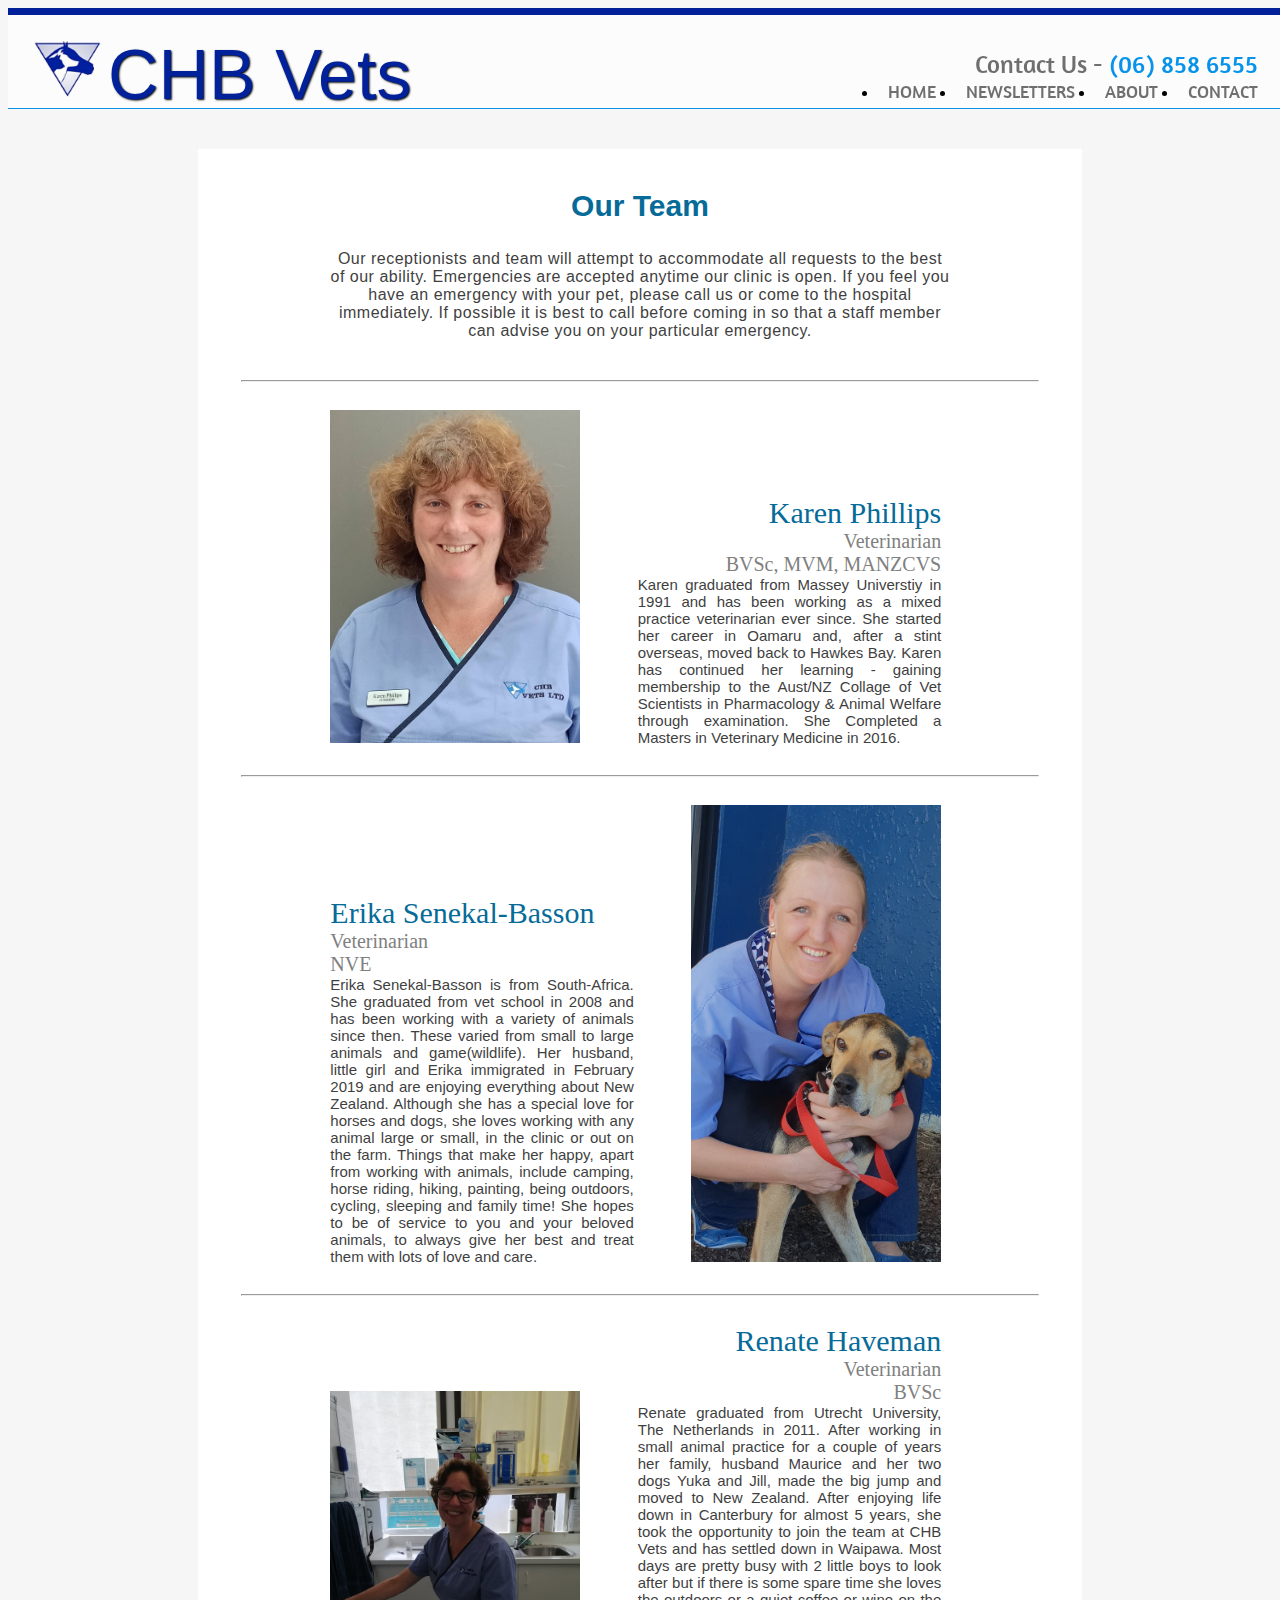
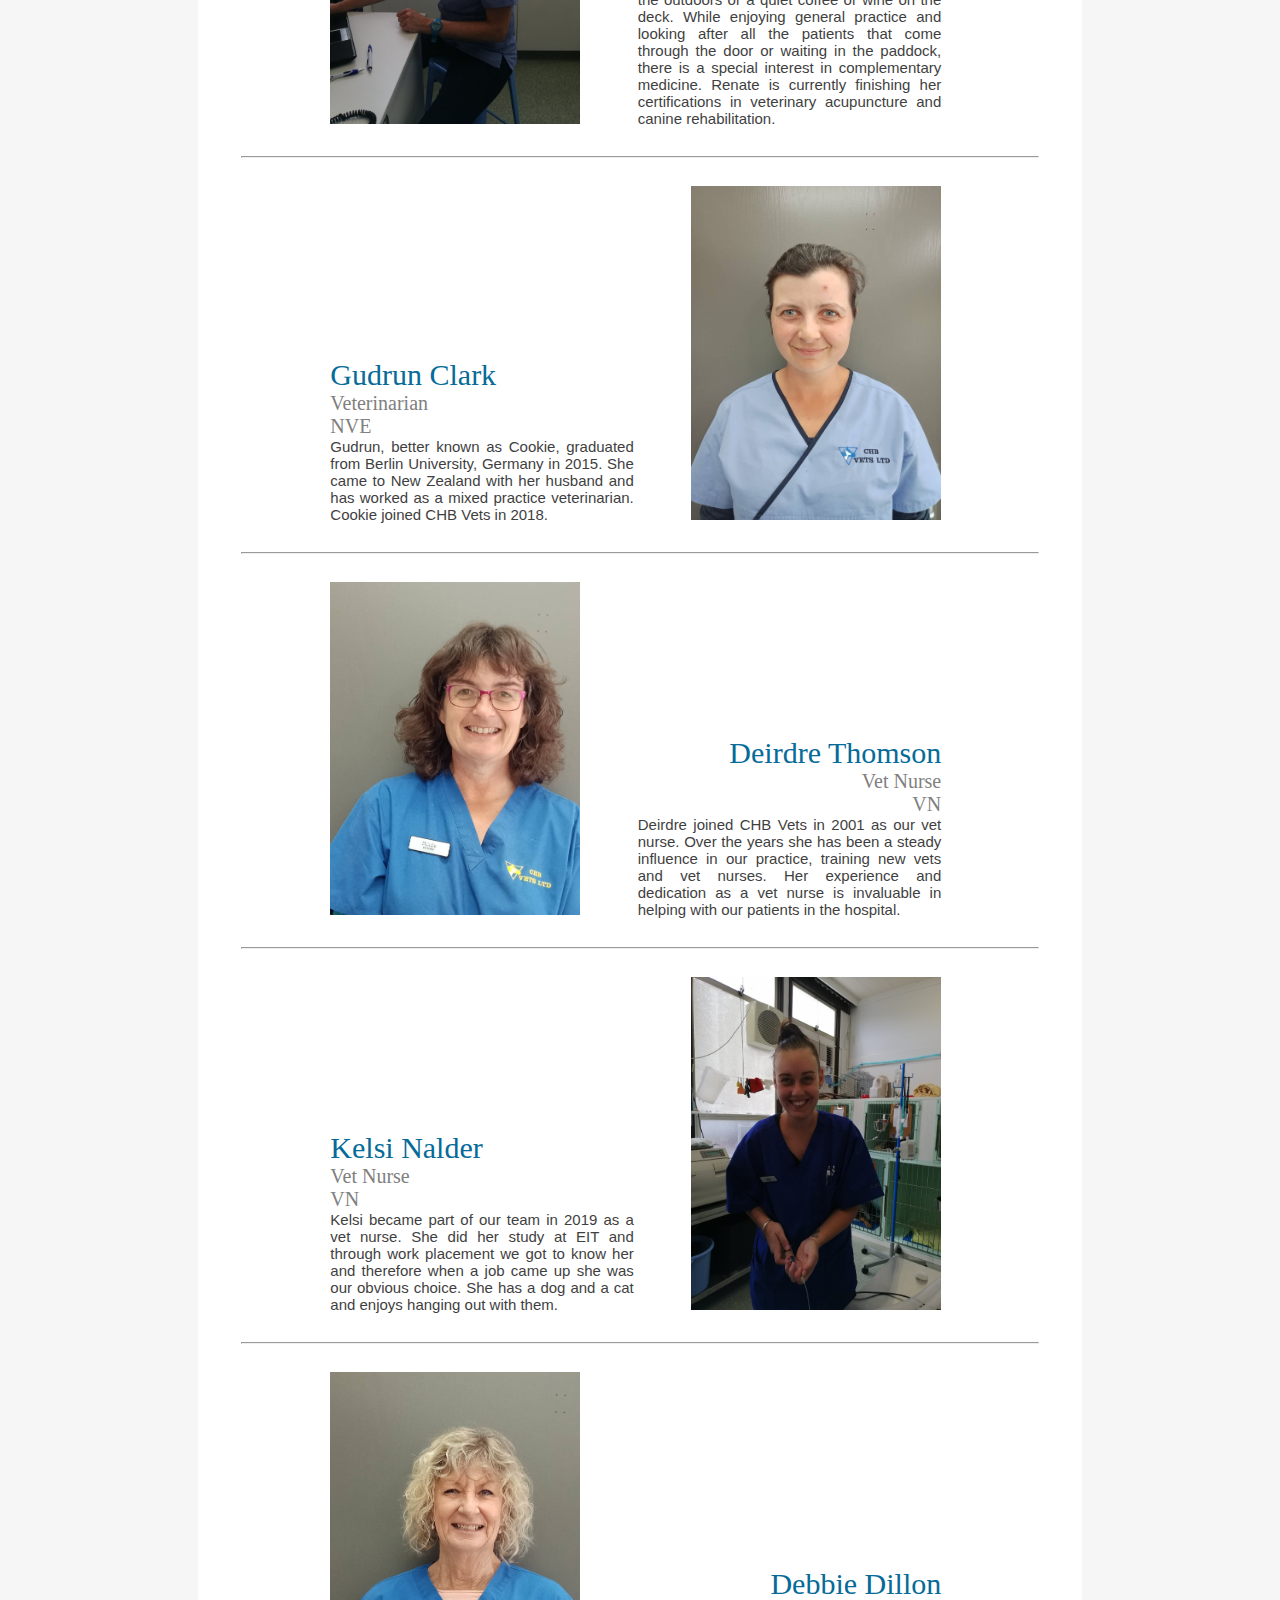
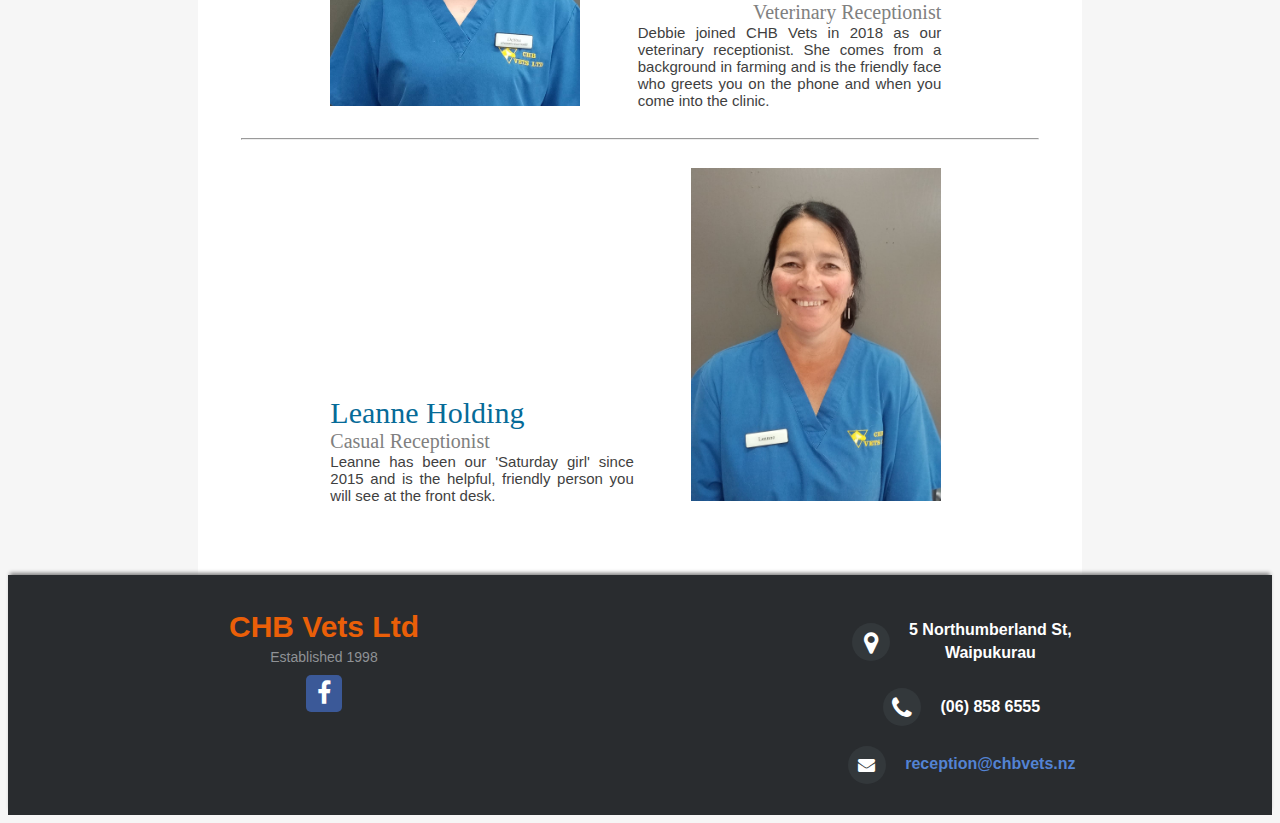
<file: src/about_us.html>
<!DOCTYPE html>
<html lang="en">
<head>
    <title>CHB Vets Ltd</title>
    <meta name="viewport" content="initial-scale=1.0">
    <meta charset="utf-8">
    
    <link rel="shortcut icon" href="images/logo_H7E_icon.ico"/>
    
    <link rel="stylesheet" type="text/css" href="http://meyerweb.com/eric/tools/css/reset/reset.css">
    <link rel="stylesheet" href="https://cdnjs.cloudflare.com/ajax/libs/font-awesome/4.7.0/css/font-awesome.min.css">
    
    <link rel="stylesheet" href="css/base.css">
    <link rel="stylesheet" href="css/about_content.css">
    
</head>
<body>
    <header>
        <nav>
        <div class="buffer"></div>
            <a class="logo" href="index.html"><img src="images/logo.png">CHB Vets</a>
            
            <ul class="desktop-display">                
                <li><a href="index.html">Home</a></li>
                <li><a href="newsletter.html">NewsLetters</a></li>
                <li><a href="about_us.html">About</a></li>
                <li><a href="contact.html">Contact</a></li>           
            </ul>
            
            <div class="mobile-display">
                <button class="drop-btn">&#9776;</button>
                <div class="dropdown-content">
                    <a href="index.html">Home</a>
                    <a href="newsletter.html">NewsLetters</a>
                    <a href="about_us.html">About</a>
                    <a href="contact.html">Contact</a>
                </div>
            </div>
            
            <div class="nav-contact">
                <span>Contact Us - </span>
                <a href="tel:+64-6-858-6555">(06) 858 6555</a>
            </div>                        
        </nav>
    </header>
    
        
    <section class="page-continer">
        <div class="about_us-heading">
            <h1>Our Team</h1>
            <p>Our receptionists and team will attempt to accommodate all requests to the best of our ability. Emergencies are accepted anytime our clinic is open. If you feel you have an emergency with your pet, please call us or come to the hospital immediately. If possible it is best to call before coming in so that a staff member can advise you on your particular emergency.</p>
        </div>
        
<!--#### Each profile with a right-side headshot has a 'upper-text' class that is turned off when the page resizes ####-->
        <hr>        
        <div class="profile-left">
            <div class="container">
                <img src="images/about_images/karen-headshot.jpg">
            </div>
            <div class="container">
                <div class="text-align">
                    <div class="title">Karen Phillips</div>
                    <div class="position">Veterinarian</div>
                    <div class="education">BVSc, MVM, MANZCVS</div>
                    <div class="bio">Karen graduated from Massey Universtiy in 1991 and has been working as a mixed practice veterinarian ever since. She started her career in Oamaru and, after a stint overseas, moved back to Hawkes Bay. Karen has continued her learning - gaining membership to the Aust/NZ Collage of Vet Scientists in Pharmacology &amp; Animal Welfare through examination. She Completed a Masters in Veterinary Medicine in 2016.</div>
                </div>
            </div>
        </div>
<!--############ RIGHT PROFILE ############-->
        <hr>
        <div class="profile-right">
            <div class="container">
                <div class="upper-text">
                    <div class="text-align">
                        <div class="title">Erika Senekal-Basson</div>
                        <div class="position">Veterinarian</div>
                        <div class="education">NVE</div>
                        <div class="bio">Erika Senekal-Basson is from South-Africa. She graduated from vet school in 2008 and has been
                                            working with a variety of animals since then. These varied from small to large animals and
                                            game(wildlife). Her husband, little girl and Erika immigrated in February 2019 and are enjoying
                                            everything about New Zealand. Although she has a special love for horses and dogs, she loves
                                            working with any animal large or small, in the clinic or out on the farm. Things that make her happy,
                                            apart from working with animals, include camping, horse riding, hiking, painting, being outdoors,
                                            cycling, sleeping and family time! She hopes to be of service to you and your beloved animals, to
                                            always give her best and treat them with lots of love and care.</div>
                    </div>
                </div>
            </div>
            <div class="container">
                <img src="images/about_images/Erika-headshot.jpg">
            </div>
            <div class="lower-text">
                <div class="text-align">
                    <div class="title">Erika Senekal-Basson</div>
                    <div class="position">Veterinarian</div>
                    <div class="education">NVE</div>
                    <div class="bio">Erika Senekal-Basson is from South-Africa. She graduated from vet school in 2008 and has been
                                        working with a variety of animals since then. These varied from small to large animals and
                                        game(wildlife). Her husband, little girl and Erika immigrated in February 2019 and are enjoying
                                        everything about New Zealand. Although she has a special love for horses and dogs, she loves
                                        working with any animal large or small, in the clinic or out on the farm. Things that make her happy,
                                        apart from working with animals, include camping, horse riding, hiking, painting, being outdoors,
                                        cycling, sleeping and family time! She hopes to be of service to you and your beloved animals, to
                                        always give her best and treat them with lots of love and care.</div>
                </div>
            </div>
        </div>
<!--############ LEFT PROFILE ############-->
        <hr>
        <div class="profile-left">
            <div class="container">
                <img src="images/about_images/Renate-headshot.jpg">            
            </div>
            <div class="container">
                <div class="text-align">
                    <div class="title">Renate Haveman</div>
                    <div class="position">Veterinarian</div>
                    <div class="education">BVSc</div>
                    <div class="bio">Renate graduated from Utrecht University, The Netherlands in 2011. After working in small
                                        animal practice for a couple of years her family, husband Maurice and her two dogs Yuka and
                                        Jill, made the big jump and moved to New Zealand. After enjoying life down in Canterbury for
                                        almost 5 years, she took the opportunity to join the team at CHB Vets and has settled down in
                                        Waipawa. Most days are pretty busy with 2 little boys to look after but if there is some spare
                                        time she loves the outdoors or a quiet coffee or wine on the deck.
                                        While enjoying general practice and looking after all the patients that come through the door or
                                        waiting in the paddock, there is a special interest in complementary medicine. Renate is
                                        currently finishing her certifications in veterinary acupuncture and canine rehabilitation.</div>
                </div>
            </div>
        </div>
<!--############ RIGHT PROFILE ############-->
        <hr>
        <div class="profile-right">
            <div class="container">
                <div class="upper-text">
                    <div class="text-align">
                        <div class="title">Gudrun Clark</div>
                        <div class="position">Veterinarian</div>
                        <div class="education">NVE</div>
                        <div class="bio">Gudrun, better known as Cookie, graduated from Berlin University, Germany in 2015. She came to New Zealand with her husband and has worked as a mixed practice veterinarian. Cookie joined CHB Vets in 2018.</div>
                    </div>
                </div>
            </div>
            <div class="container">
                <img src="images/about_images/Gudrun-headshot.jpg">
            </div>
            <div class="lower-text">
                <div class="text-align">
                    <div class="title">Gudrun Clark</div>
                    <div class="position">Veterinarian</div>
                    <div class="education">NVE</div>
                    <div class="bio">Gudrun, better known as Cookie, graduated from Berlin University, Germany in 2015 She came to New Zealand with her husband and has worked as a mixed practice veterinarian. Cookie joined CHB Vets in 2018.</div>
                </div>
            </div>
        </div>
<!--############ LEFT PROFILE ############-->
        <hr>
        <div class="profile-left">
            <div class="container">
                <img src="images/about_images/deirdre-headshot.jpg">            
            </div>
            <div class="container">
                <div class="text-align">
                    <div class="title">Deirdre Thomson</div>
                    <div class="position">Vet Nurse</div>
                    <div class="education">VN</div>
                    <div class="bio">Deirdre joined CHB Vets in 2001 as our vet nurse. Over the years she has been a steady influence in our practice, training new vets and vet nurses. Her experience and dedication as a vet nurse is invaluable in helping with our patients in the hospital.</div>
                </div>
            </div>
        </div>
<!--############ RIGHT PROFILE ############-->
        <hr>
        <div class="profile-right">
            <div class="container">
                <div class="upper-text">
                    <div class="text-align">
                        <div class="title">Kelsi Nalder</div>
                        <div class="position">Vet Nurse</div>
                        <div class="education">VN</div>
                        <div class="bio">Kelsi became part of our team in 2019 as a vet nurse. She did her study at EIT and through work placement we   got to know her and therefore when a job came up she was our obvious choice. She has a dog and a cat and enjoys hanging out with them.</div>
                    </div>
                </div>
            </div>
            <div class="container">
                <img src="images/about_images/Kelsi-headshot.jpg">
            </div>
            <div class="lower-text">
                <div class="text-align">
                    <div class="title">Kelsi Dillon</div>
                    <div class="position">Vet Nurse</div>
                    <div class="education">VN</div>
                    <div class="bio">Kelsi became part of our team in 2019 as a vet nurse. She did her study at EIT and through work placement we got to know her and therefore when a job came up she was our obvious choice. She has a dog and a cat and enjoys hanging out with them.</div>
                </div>
            </div>
        </div>
<!--############ LEFT PROFILE ############-->
        <hr>
        <div class="profile-left">
            <div class="container">
                <img src="images/about_images/Debbie-headshot.jpg">
            </div>
            <div class="container">
                <div class="text-align">
                    <div class="title">Debbie Dillon</div>
                        <div class="position">Veterinary Receptionist</div>
                        <div class="bio">Debbie joined CHB Vets in 2018 as our veterinary receptionist. She comes from a background in farming and is the friendly face who greets you on the phone and when you come into the clinic.</div>
                </div>
            </div>
        </div>
<!--############ RIGHT PROFILE ############-->
        <hr>
        <div class="profile-right">
            <div class="container">
                <div class="upper-text">
                    <div class="text-align">
                        <div class="title">Leanne Holding</div>
                        <div class="position">Casual Receptionist</div>
                        <div class="bio">Leanne has been our 'Saturday girl' since 2015 and is the helpful, friendly person you will see at the front desk.</div>
                    </div>
                </div>
            </div>
            <div class="container">
                <img src="images/about_images/Leanne-headshot.jpg">
            </div>
            <div class="lower-text">
                <div class="text-align">
                    <div class="title">Leanne Holding</div>
                    <div class="position">Casual Receptionist</div>
                    <div class="bio">Leanne has been our 'Saturday girl' since 2015 and is the helpful, friendly person you will see at the front desk.</div>
                </div>
            </div>
        </div>
        
        
<!-- Saved for right side headshot
        <hr>
        <div class="profile-right">
            <div class="container">
                <div class="upper-text">
                    <div class="text-align">
                        <div class="title">Joe Doe</div>
                        <div class="position">Vet Nurse</div>
                        <div class="education">BVNS</div>
                    </div>
                </div>
            </div>
            <div class="container">
                <img src="images/about_images/headshot.jpg">
            </div>
-->
<!-- Saved for left side headshot
        <div class="profile-left">
            <div class="container">
                <img src="images/about_images/mary-headshot.jpg">
            </div>
            <div class="container">
                <div class="text-align">
                    <div class="title">Leanne Holding</div>
                    <div class="position">Casual Receptionist</div>
                    <div class="education">VN</div>
                    <div>Leanne has been our 'Saturday girl' since 2015 and is the helpful, friendly person you will see at the front desk.</div>
                </div>
            </div>
        </div>
-->
    </section>
    
    
    
    <footer class="footer-distributed">
        <div class="footer-left">
            <div class="footer-logo">CHB Vets Ltd</div>
            <div class="footer-tagline">Established 1998</div>
            <div class="footer-links">
                <a href="https://www.facebook.com/pages/category/Local-Business/CHB-Vets-Ltd-130416423692767/" class="fa fa-facebook" target="_newtab"></a>
            </div>
        </div>
        <div class="footer-right">
            <div>
                <i class="fa fa-map-marker"></i>
                <p class="footer-address"><a href="https://goo.gl/maps/vgKzogWM1EK2" target="_newtab">5 Northumberland St, <strong>Waipukurau</strong></a></p>
            </div>                
            <div>
                <i class="fa fa-phone"></i>
                <p><a href="tel:+64-6-858-6555">(06) 858 6555</a></p>
            </div>
            <div>
                <i class="fa fa-envelope"></i>
                <p class="footer-email">reception@chbvets.nz</p>
            </div>
        </div>
    </footer>
    
</body>
</html>
</file>
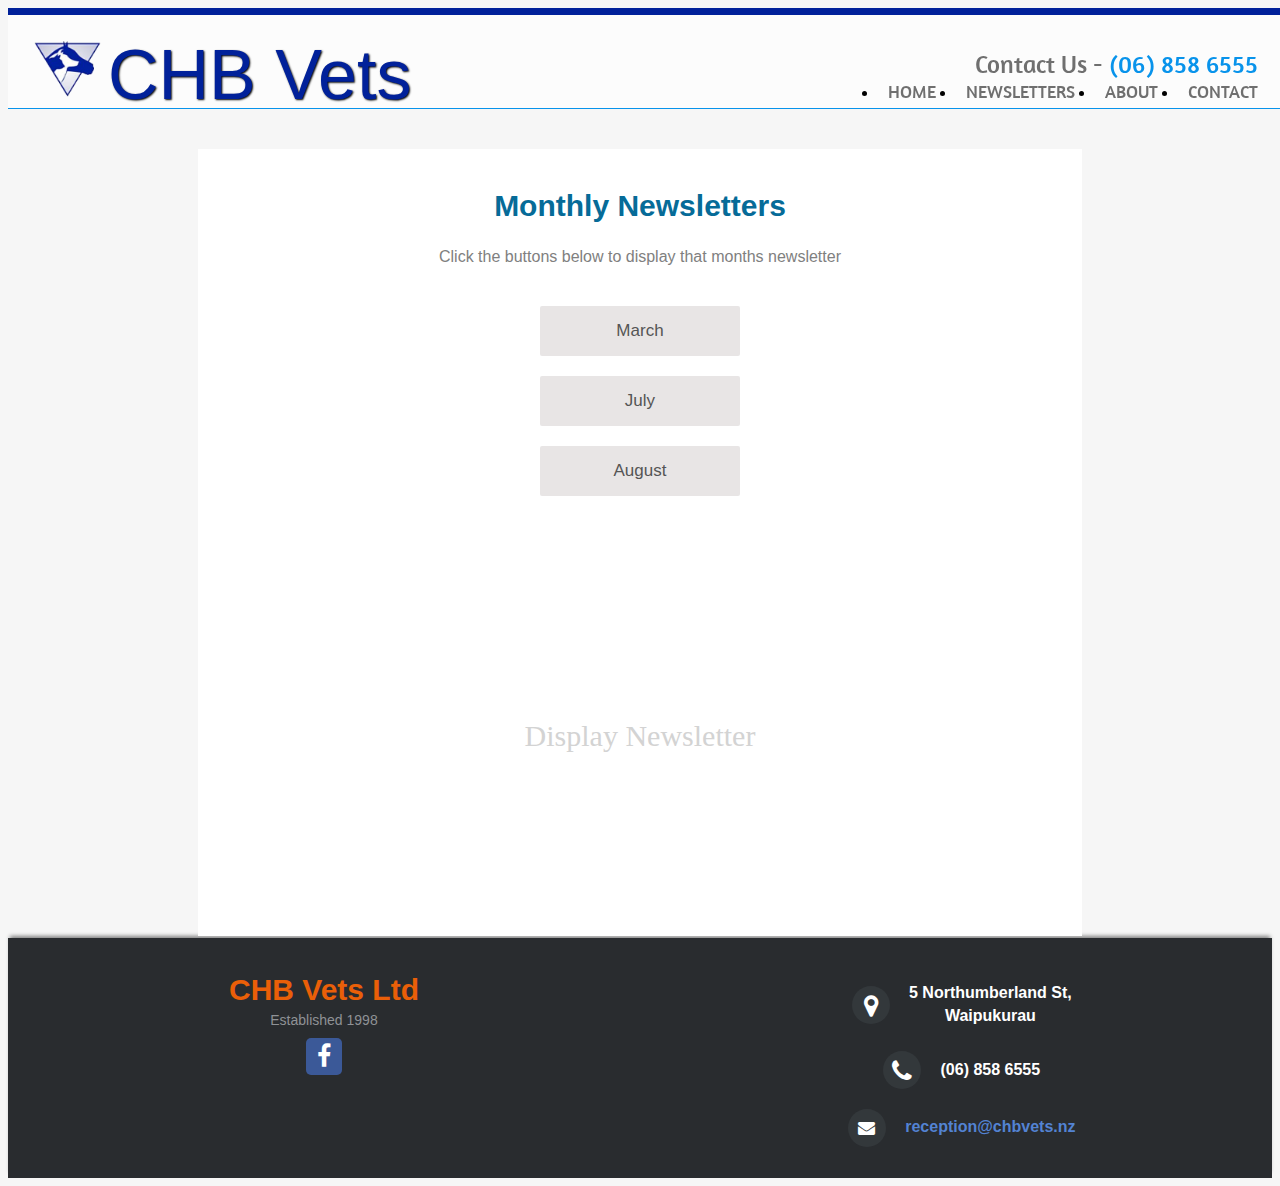
<file: src/newsletter.html>
<!DOCTYPE html>
<html lang="en">
<head>
    <title>CHB Vets Ltd</title>
    <meta name="viewport" content="initial-scale=1.0">
    <meta charset="utf-8">
    
    <link rel="shortcut icon" href="images/logo_H7E_icon.ico"/>
    
    <link rel="stylesheet" type="text/css" href="http://meyerweb.com/eric/tools/css/reset/reset.css">
    <link rel="stylesheet" href="https://cdnjs.cloudflare.com/ajax/libs/font-awesome/4.7.0/css/font-awesome.min.css">
    
    <link rel="stylesheet" href="css/base.css">
    <link rel="stylesheet" href="css/newsletter_content.css">
    
</head>
<body>
    <header>
        <nav>
        <div class="buffer"></div>
            <a class="logo" href="index.html"><img src="images/logo.png">CHB Vets</a>
            
            <ul class="desktop-display">                
                <li><a href="index.html">Home</a></li>
                <li><a href="newsletter.html">NewsLetters</a></li>
                <li><a href="about_us.html">About</a></li>
                <li><a href="contact.html">Contact</a></li>           
            </ul>
            
            <div class="mobile-display">
                <button class="drop-btn">&#9776;</button>
                <div class="dropdown-content">
                    <a href="index.html">Home</a>
                    <a href="newsletter.html">NewsLetters</a>
                    <a href="about_us.html">About</a>
                    <a href="contact.html">Contact</a>
                </div>
            </div>
            
            <div class="nav-contact">
                <span>Contact Us - </span>
                <a href="tel:+64-6-858-6555">(06) 858 6555</a>
            </div>                        
        </nav>
    </header>
    
    
    <section>
        <div class="newsletter-container">
            <div class="newsletter-heading">
                <h1>Monthly Newsletters</h1>
                <p>Click the buttons below to display that months newsletter</p>
            </div>
            <div class="newsletter-links">
                <div class="newsletter-button">
                    <button onclick="newsletter(0)">March</button>
                </div>
                <div class="newsletter-button">
                    <button onclick="newsletter(1)">July</button>
                </div>
                <div class="newsletter-button">
                    <button onclick="newsletter(2)">August</button>
                </div>
            </div>
            <div class="newsletters">
                <embed src="images/March%202020.pdf" type="application/pdf">
            </div>
			<div class="newsletters">
                <embed src="images/July%202020.pdf" type="application/pdf">
            </div>
            <div class="newsletters">
                <embed src="images/August%202020.pdf" type="application/pdf">
            </div>
            <div id="newsletter-buffer"><p>Display Newsletter</p></div>
        </div>
    </section>
    
    
    <footer class="footer-distributed">
        <div class="footer-left">
            <div class="footer-logo">CHB Vets Ltd</div>
            <div class="footer-tagline">Established 1998</div>
            <div class="footer-links">
                <a href="https://www.facebook.com/pages/category/Local-Business/CHB-Vets-Ltd-130416423692767/" class="fa fa-facebook" target="_newtab"></a>
            </div>
        </div>
        <div class="footer-right">
            <div>
                <i class="fa fa-map-marker"></i>
                <p class="footer-address"><a href="https://goo.gl/maps/vgKzogWM1EK2" target="_newtab">5 Northumberland St, <strong>Waipukurau</strong></a></p>
            </div>                
            <div>
                <i class="fa fa-phone"></i>
                <p><a href="tel:+64-6-858-6555">(06) 858 6555</a></p>
            </div>
            <div>
                <i class="fa fa-envelope"></i>
                <p class="footer-email">reception@chbvets.nz</p>
            </div>
        </div>
    </footer>
    
    
    <script src="js/newsletter_script.js"></script>
</body>
</html>
</file>
<file: src/css/base.css>
@import url(https://fonts.googleapis.com/css?family=Amaranth);

body { 
    background-color: #f6f6f6;
}

.buffer {
    width: 100%;
    height: 7px;
    background-color: rgb(1,33,154);
}


/* Navigation bar */
header {
    background: #FCFCFC;
    border-bottom: 1px solid #0893eb; 
    float: left; 
    width: 100%; 
    height: 100px; 
    position: fixed; 
    z-index: 10;
}

/* Navigation bar logo */
nav a.logo {    
    display: inline-block;
    height: inherit;
    left: 300px;
    position: absolute;
    margin-top: 20px;
    text-decoration: none;
    text-shadow: 1px 1px 2px #000000;
    font-family: Sans-serif;
    font-size: 70px;
    color: rgb(1,33,154);
}
a.logo img {
    width: 80px;
}
.mobile-display {
    display: none;
}



/* Navigation bar tabs */
nav ul {
    position: absolute;
    float: right;
    right: 300px;
    margin-top: 65px;
}
nav li {
    float: left;
    margin-left: 10px;
}
nav li a {
    padding: 5px 10px;
    color: #6f6f6f; 
    text-decoration: none; 
    text-transform: uppercase; 
    font-family: 'Amaranth', sans-serif; 
    font-size: 18px;
    letter-spacing: 2;
    transition: 0.3s;
}
nav li a.active, nav li a:hover { 
    color: black;
    background-color: #BDC9E5;    
}

.nav-contact {
    font-family: 'Amaranth', sans-serif; 
    display: block;
    position: absolute;
    right: 310px;
    top: 40px;
    color: #6f6f6f;
}
.nav-contact a {    
    color: #0893eb;
}
.nav-contact a:hover {
    color: #EA5F08;
}

.nav-contact a, .nav-contact span  {
    text-decoration: none;    
    font-size: 25px;
}




/* Footer */
.footer-distributed {
    font-family: sans-serif;
    font-size: 16px;
    background-color: #292c2f;
    width: 100%;
    box-shadow: 0 -4px 4px -2px gray; 
}
.footer-distributed .footer-left,
.footer-distributed .footer-right{
	display: inline-block;
    vertical-align: middle;
    height: 180px;
    margin-top: 30px;
    margin-bottom: 30px;
}
/* Footer sectioning */
.footer-distributed .footer-left{
    text-align: center;
    width: 50%;
}
.footer-distributed .footer-right{
    text-align: center;
	width: 49%;
}



/* Footer Left Content */
.footer-logo {
    margin: 5px;
    color: #EA5F08;
    font-family: sans-serif;
    font-size: 30px;
    font-weight: bold;
}
.footer-tagline {
    margin: 5px;
	color:  #8f9296;
	font-size: 14px;
	font-weight: normal;    
}
.footer-links {
    margin: 5px;
    margin-top: 10px;
}
/* Add a hover effect if you want */
a.fa:hover {
    opacity: 0.7;
}
a.fa-facebook {
    background: #3B5998;
    color: white;
}
a.fa-linkedin {
    background: #007bb5;
    color: white;
}



/* Footer Center Content */
i.fa {
	background-color:  #33383b;
	color: #ffffff;
	font-size: 25px;
	width: 38px;
	height: 38px;
	border-radius: 50%;
	text-align: center;
	line-height: 42px;
	margin: 10px 15px;
	vertical-align: middle;
}
i.fa-envelope{
	font-size: 17px;
	line-height: 38px;
}
.footer-distributed p {
    font-weight: bold;
	display: inline-block;
}
.footer-distributed p a {
    font-weight: bold;
	display: inline-block;
	color: #ffffff;
	vertical-align: middle;
    text-decoration: none;
}
.footer-distributed p.footer-address {
    font-weight: normal;
}
strong {
    display: block;
    font-weight: bold;
    margin-top: 5px;
}
.footer-distributed p.footer-email {   
	color: #5383d3;
}
/* Style all font awesome icons */
a.fa {
    padding: 6px 8px;
    font-size: 25px;
    width: 20px;
    text-align: center;
    text-decoration: none;
    border-radius: 5px;
}
.footer-center a {
    text-decoration: none;
    color: white;
}



/* Footer Right Container */
.footer-right-container {    
	display: inline-block;
}
.footer-right-container p {    
	display: inline-block;
	vertical-align: top;
    font-weight: bold;
	margin: 10px;
	color: #ffffff;
}
.footer-distributed input {
	display: block;
	border-radius: 3px;
	box-sizing: border-box;
	background-color:  #1f2022;
	box-shadow: 0 1px 0 0 rgba(255, 255, 255, 0.1);
	border: none;
	resize: none;

	font: inherit;
	font-size: 14px;
	font-weight: normal;
	color:  #d1d2d2;

	width: 400px;
	padding: 18px;
    margin: 10px;
}
.footer-distributed button {
	border-radius: 3px;
	background-color:  #33383b;
	color: #ffffff;
	border: 0;
	padding: 15px 50px;
    margin: 10px;
	font-weight: bold;
	float: right;
}
.footer-distributed button:hover {
	background-color: #1f2022;    
    cursor: pointer;
}



/* Half page sizing */
@media (max-width: 1440px) {
    /* Logo */
    nav a.logo {
        left: 20px;
    }
    nav ul {
        right: 20px;
    }
    .nav-contact  {
        right: 30px;
    }
}
@media (max-width: 1100px) {
    header {
        height: 105px;
    }
    nav a.logo {
        font-size: 50px;
        left: 20px;
        margin-top: 20px;
    }
    a.logo img {
        width: 80px;
    }
    nav ul {
        right: 20px;
        margin-top: 45px;
    }
    nav li a {
        padding: 2.5px 5px;
    }
    .nav-contact  {
        top: 40px;
        right: 30px;
    }
    /* Footer */
    .footer-distributed{
        font-size: 14px;
	}
	.footer-distributed .footer-left,
	.footer-distributed .footer-right{
		display: block;        
		width: 100%;
		text-align: center;
        margin: 0;
	}
    .footer-distributed .footer-left {
        padding-top: 50px;
    }
}
/* Mobile styling */
@media (max-width: 680px) {
    nav .desktop-display { 
        display: none;
    }
    .nav-contact {
        display: none;
    }
    header {
        height: 70px;
    }
    nav a.logo {
        margin-top: 8px;
        font-size: 30px;
    }
    a.logo img {
        width: 60px;
    }
    .nav-contact a, .nav-contact span  {
        text-decoration: none;    
        font-size: 20px;
    }
    .mobile-display {
        position: relative;
        display: inline-block;
        float: right;
        margin-top: 19px;
        margin-right: 20px;
    }
    .drop-btn {
        float: right;        
        border: none;
        background: #C7C7C7;
        font-size: 1.6em;
        border-radius: 5px;        
    }
    .dropdown-content {
        display: none;
        background-color: #f1f1f1;
        box-shadow: 0px 8px 16px 0px rgba(0,0,0,0.2);
        z-index: 100;
    }
    .dropdown-content a {
        display: block;        
        color: black;
        margin: 0;
        width: 100px;
        padding: 15px 16px; 
        text-transform: uppercase;
        text-decoration: none;
        font-family: 'Amaranth', sans-serif; 
    }
    .mobile-display:hover .dropdown-content {display: block;}
    .mobile-display:hover .drop-btn {background-color: #f1f1f1;}    
    .dropdown-content a:hover {background-color: #ddd;}        
}
</file>
<file: src/css/about_content.css>
.page-continer {
    display: inline-block;
    position: relative;
    margin: 141px 15% 0 15%;
    padding-bottom: 50px;
    width: 70%;
    background-color: white;
    z-index: -1;
}

hr {
    width: 90%;
}
.about_us-heading {
    margin: 40px auto;
    width: 70%;
    text-align: center;
}
.about_us-heading h1 {
    color: rgb(6, 107, 152);
    font-size: 30px;
    font-family: 'Open Sans', sans-serif;
    padding-bottom: 7px;
}
.about_us-heading p {
    color: #3f3f3f;
    font-size: 16px;
    font-family: 'Open Sans', sans-serif;
    letter-spacing: 0.5px;
}

.profile-left, .profile-right {
    padding: 20px 0;
    margin: 0 15%;
    width: 70%;
}
.container img {
    width: 250px;
}
.profile-left > .container {    
    display: inline-block;
    text-align: right;
    width: 49%;
}
.profile-left img {
    float: left;
}
.profile-right > .container {    
    display: inline-block;
    text-align: left;
    width: 49%;
}
.profile-right img {
    float: right;
}
.text-align .title {
    font-size: 30px;
    color: #066b98;
}
.text-align .position,.text-align .education {
    font-size: 20px;
    color: #808080;
}
.text-align .bio {
    color: #3f3f3f;
    font-size: 15px;
    font-family: 'Open Sans', sans-serif;
    text-align: justify;
}
.lower-text {
    display: none;
}



/* Half page sizing */
@media (max-width: 1050px) {
    .page-continer {
        margin-top: 71px;
    }
    .profile-left > .container {    
        display: block;
        width: auto;
    }
    .profile-right > .container {    
        display: block;
        width: auto;
    }
    .container img {
        width: 100%;
        padding: 10px 0;
    }
    .text-align {
        text-align: center;
    }    
    .text-align .title {
        font-size: 25px;
        color: #066b98;
    }
    .text-align .bio {
        text-align: center;
        font-size: 13px;
    }
    .text-align .position,.text-align .education {
        font-size: 15px;
        color: #808080;
    }
    .lower-text {
        display: inline;
    }
    .upper-text {
        display: none;
    }    
}
</file>
<file: src/css/newsletter_content.css>
.newsletter-container {
    display: inline-block;
    background-color: white;    
    margin-top: 141px;
    margin-left: 15%;
    margin-bottom: 2px;
    width: 70%;
}
.newsletter-heading {
    margin-top: 40px;
    text-align: center;    
}
.newsletter-heading h1 {
    color: rgb(6, 107, 152);
    font-size: 30px;
    font-family: 'Open Sans', sans-serif;
    padding-bottom: 5px;
}
.newsletter-heading p {
    color: rgb(128, 128, 128);
    font-size: 16px;
    font-family: 'Open Sans', sans-serif;
}
.newsletter-links {
    text-align: center;
    margin-top: 40px;
    margin-bottom: 40px;
}
.newsletter-button {
    display: inline-block;
    text-align: center;
    width: 23%;
}
.newsletter-button button {
    border: 0;
    color: #555;
    background-color: #e8e5e5;
    padding: 15px 35px;
    border-radius: 2px;
    cursor: pointer;
    font-size: 17px;
    transition: 0.3s;
}
.newsletter-button button:hover{
    background-color: #cc9dc5;
}
.newsletters {
    display: none;
    height: 1840px;
}
.newsletters embed {
    width: 100%;
    height: 100%;
}
#newsletter-buffer { 
    height: 400px;
    display: flex;
    align-items: center;
    justify-content: center;
    background-color: white;
}
#newsletter-buffer p {
    color: #D3D3D3;
    font-size: 30px;
}



@media (max-width: 1440px) {
    .newsletter-button {
        display: block;
        width: 100%;
        margin-top: 20px;
    }
    .newsletter-button button {
        width: 200px;
    }
}


@media (max-width: 680px) {
    .newsletter-container {  
        margin-top: 71px;
    }
    .newsletter-button {
        display: block;
        width: 100%;
        margin-top: 20px;
    }
    .newsletter-button button {
        width: 120px;
        padding: 5px 15px;
    }
    .newsletters {
        height: 440px;
    }
}
</file>
